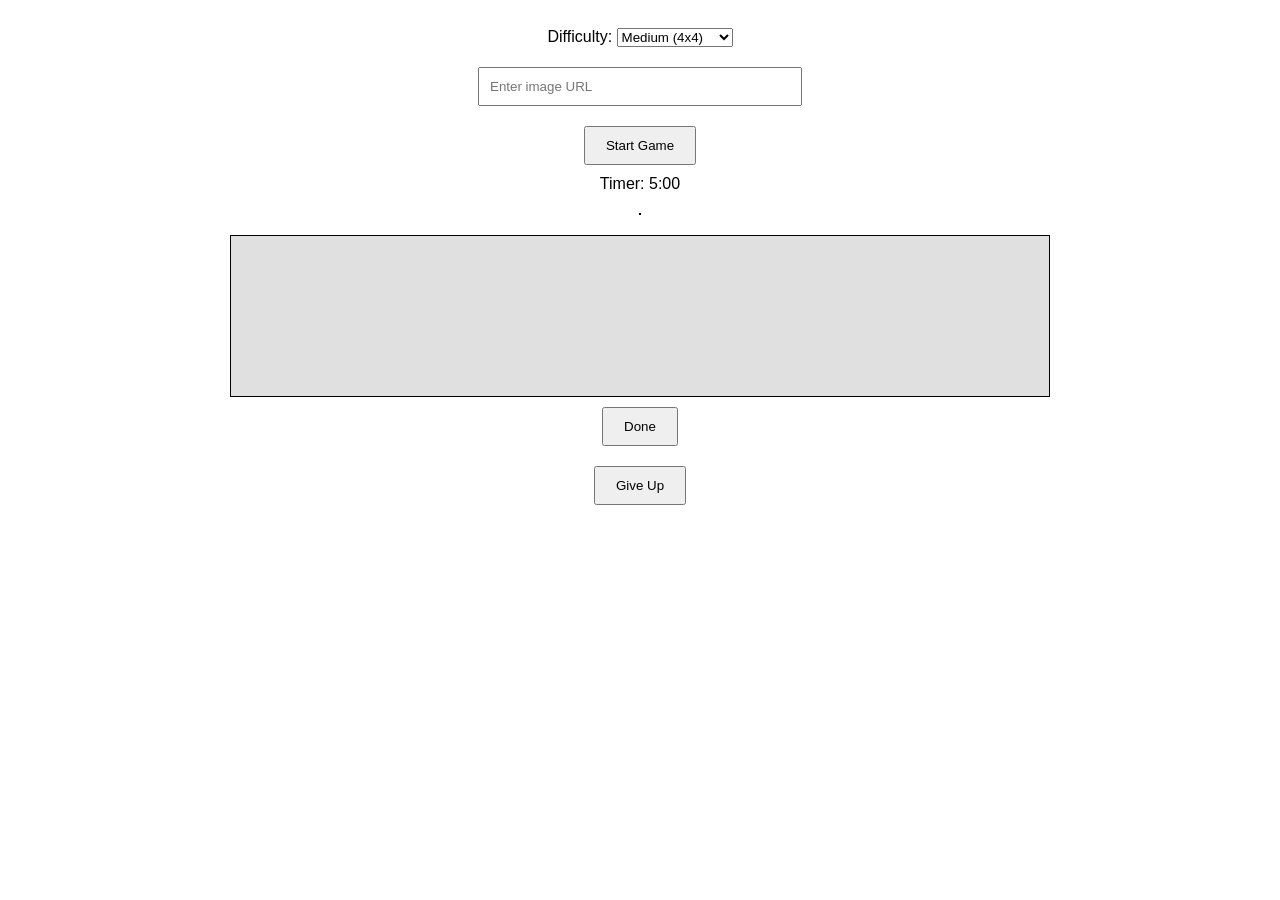
<file: index.html>
<!DOCTYPE html>
<html>
<head>
    <title>Jigsaw Puzzle Game</title>
    <style>
        body {
            font-family: sans-serif;
            display: flex;
            flex-direction: column;
            align-items: center;
        }
        .main-container {
            width: 80%;
            margin: 20px;
            display: flex; /* Added for better layout of children */
            flex-direction: column; /* Stack children vertically */
            align-items: center; /* Center children horizontally */
        }
        #frame1 {
            /* width will be set by JS based on image, height too */
            /* height: 400px; */ /* Default, will be overridden */
            border: 1px solid black; /* Keep border for visibility if grid fails */
            margin-top: 20px;
            background-color: #f0f0f0; /* Fallback background */
            display: grid; /* This will be configured by JS */
        }
        #frame2 {
            /* width will be set by JS based on image, height can be more flexible */
            width: 80%; /* Take more width to show pieces */
            min-height: 150px; /* Minimum height for piece area */
            border: 1px solid black;
            margin-top: 20px;
            background-color: #e0e0e0;
            display: flex;
            flex-wrap: wrap;
            gap: 5px; /* Gap between puzzle pieces */
            padding: 5px; /* Padding inside the frame */
            justify-content: center; /* Center pieces if they don't fill the row */
            overflow: auto; /* Add scroll for many pieces */
        }
        button {
            margin: 10px;
            padding: 10px 20px;
        }
        input[type="text"] {
            padding: 10px;
            margin: 10px;
            width: 300px;
        }
        .placeholder {
            background-color: #ddd;
            border: 1px dashed #999;
            box-sizing: border-box; /* Include padding and border in the element's total width and height */
        }
        .puzzle-piece-img {
            /* Adjust max-width/height if pieces are too large for frame2 */
            max-width: 100px; /* Example, might need adjustment based on piece size */
            max-height: 100px; /* Example */
            border: 1px solid #777;
            cursor: grab;
            /* Add/modify for touch: */
            -webkit-touch-callout: none; /* Disable callouts on iOS (e.g., copy/paste menu) */
            user-select: none; /* Prevent text selection on the image itself */
            -webkit-user-select: none; /* Safari */
            -moz-user-select: none; /* Firefox */
            -ms-user-select: none; /* IE/Edge */
        }
        #frame1 img { /* Style for the hint piece and later dropped pieces */
            box-sizing: border-box; /* Ensure border doesn't add to size, affecting grid */
            border: 1px solid blue; /* Clearly identify placed pieces */
            width: 100%; /* Make image fill the grid cell */
            height: 100%; /* Make image fill the grid cell */
            object-fit: cover; /* Cover the area, might crop but maintains aspect ratio */
        }
        .dragging {
            opacity: 0.5;
            border: 2px dashed red;
        }
        .drop-target-highlight {
            background-color: #lightgreen;
            border: 2px dashed green;
        }
        .correct-piece-temp {
            border: 3px solid green !important; /* !important to override other borders */
        }
        .incorrect-piece-temp {
            border: 3px solid red !important; /* !important to override other borders */
        }
    </style>
</head>
<body>
    <div class="main-container">
        <div>
            <label for="difficultySelect">Difficulty:</label>
            <select id="difficultySelect" style="margin-bottom: 10px;">
                <option value="3">Easy (3x3)</option>
                <option value="4" selected>Medium (4x4)</option>
                <option value="5">Hard (5x5)</option>
                <option value="6">Very Hard (6x6)</option>
            </select>
        </div>
        <input type="text" id="imageUrl" placeholder="Enter image URL">
        <button id="startGame">Start Game</button>
        <div>Timer: <span id="timer">5:00</span></div>
        <div id="frame1"></div>
        <div id="frame2"></div>
        <button id="done">Done</button>
        <button id="giveUp">Give Up</button>
    </div>
    <script>
        // Get DOM elements
        const imageUrlInput = document.getElementById('imageUrl');
        const startGameButton = document.getElementById('startGame');
        const frame1 = document.getElementById('frame1'); // Will be used later
        const frame2 = document.getElementById('frame2'); // Will be used later
        const timerDisplay = document.getElementById('timer');
        const doneButton = document.getElementById('done');
        const giveUpButton = document.getElementById('giveUp');
        const difficultySelect = document.getElementById('difficultySelect'); // Added

        // Array to store puzzle pieces and grid dimensions
        let puzzlePieces = [];
        let rows = 4; // Default, will be updated by difficultySelect
        let cols = 4; // Default, will be updated by difficultySelect
        let pieceWidth = 0;
        let pieceHeight = 0;
        let imageAspectRatio = 1;

        // Touch drag variables
        let touchDraggedPiece = null;
        let touchStartX, touchStartY;

        // Timer variables
        let timerInterval;
        let timeRemaining = 5 * 60; // 5 minutes in seconds


        // Event listener for the "Start Game" button
        startGameButton.addEventListener('click', startGame);

        // Event listeners for Done and Give Up buttons
        doneButton.addEventListener('click', validatePuzzle);

        giveUpButton.addEventListener('click', giveUpGame); // Changed this line


        function giveUpGame() {
            clearInterval(timerInterval);
            alert("You've given up! Here is the solution.");

            // Clear piece selection area
            frame2.innerHTML = '<h2>Game Over - Solution Shown</h2>';

            // Display solved puzzle in frame1
            frame1.innerHTML = ''; // Clear current board
            // Ensure frame1 grid styles are active (should be from startGame)
            // frame1.style.display = 'grid'; // Already set
            // frame1.style.gridTemplateColumns = `repeat(${cols}, ${pieceWidth}px)`; // Already set
            // frame1.style.gridTemplateRows = `repeat(${rows}, ${pieceHeight}px)`; // Already set

            if (!puzzlePieces || puzzlePieces.length === 0) {
                console.error("Original puzzle pieces not available for give up.");
                frame1.innerHTML = '<p>Sorry, solution cannot be displayed.</p>';
                return;
            }

            puzzlePieces.forEach(pieceData => {
                const img = document.createElement('img');
                img.src = pieceData.data;
                // Styling for image in grid cell is handled by #frame1 img CSS
                // (width: 100%; height: 100%; object-fit: cover;)
                img.style.gridColumnStart = pieceData.x + 1;
                img.style.gridRowStart = pieceData.y + 1;
                // Remove any validation classes if they were somehow applied
                img.classList.remove('correct-piece-temp', 'incorrect-piece-temp');
                frame1.appendChild(img);
            });

            // Disable game interaction buttons
            doneButton.disabled = true;
            giveUpButton.disabled = true;
        }

        function validatePuzzle() {
            clearInterval(timerInterval); // Stop the timer

            const childrenInFrame1 = Array.from(frame1.children);
            let allSlotsFilled = true;

            if (childrenInFrame1.length !== rows * cols) { // Check if total elements match grid size
                allSlotsFilled = false;
            } else {
                for (const child of childrenInFrame1) { // Check if all elements are images
                    if (child.tagName !== 'IMG') {
                        allSlotsFilled = false;
                        break;
                    }
                }
            }

            if (!allSlotsFilled) {
                alert("Please fill all puzzle slots before submitting.");
                // Timer remains stopped. User can continue or start a new game.
                return;
            }

            let allCorrect = true;
            const incorrectPiecesData = []; // Stores { element: imgElement, currentX: x, currentY: y }

            childrenInFrame1.forEach((imgElement, idx) => {
                // All children are guaranteed to be IMG elements if allSlotsFilled was true and passed.
                imgElement.classList.remove('correct-piece-temp', 'incorrect-piece-temp'); // Reset borders

                const currentX = idx % cols;
                const currentY = Math.floor(idx / cols);

                const originalX = parseInt(imgElement.dataset.originalX);
                const originalY = parseInt(imgElement.dataset.originalY);

                if (originalX === currentX && originalY === currentY) {
                    imgElement.classList.add('correct-piece-temp');
                } else {
                    allCorrect = false;
                    imgElement.classList.add('incorrect-piece-temp');
                    incorrectPiecesData.push({ element: imgElement, currentX: currentX, currentY: currentY });
                }
            });

            setTimeout(() => { // Timeout to allow user to see the temporary green/red borders
                if (allCorrect) {
                    alert("Congratulations! Puzzle solved!");
                    // Keep pieces in place with their green borders.
                    // Disable further interaction - e.g., make pieces in frame1 non-draggable (if they were)
                    // and clear frame2 or disable dragging from it.
                    frame2.innerHTML = "<p>Puzzle Solved!</p>"; // Example of disabling frame2
                    childrenInFrame1.forEach(img => {
                         img.classList.remove('incorrect-piece-temp'); // Ensure only green stays
                         img.classList.add('correct-piece-temp'); // Ensure green is there
                    });

                } else {
                    alert("Some pieces are incorrect. Incorrect pieces will be returned to the selection area.");

                    incorrectPiecesData.forEach(item => {
                        const imgToMove = item.element;
                        imgToMove.classList.remove('correct-piece-temp', 'incorrect-piece-temp'); // Reset border

                        // Restore properties for frame2
                        imgToMove.draggable = true;
                        imgToMove.classList.add('puzzle-piece-img');
                        imgToMove.style.width = pieceWidth + 'px'; // Use pieceWidth for frame2 pieces
                        imgToMove.style.height = pieceHeight + 'px'; // Use pieceHeight for frame2 pieces
                        frame2.appendChild(imgToMove);
                        addTouchListenersToPiece(imgToMove); // Re-attach touch listeners

                        // Create a new placeholder for its spot in frame1
                        const newPlaceholder = createPlaceholder(item.currentX, item.currentY);
                        newPlaceholder.style.gridColumnStart = item.currentX + 1; // Set grid position for new placeholder
                        newPlaceholder.style.gridRowStart = item.currentY + 1;  // Set grid position for new placeholder

                        // Replace the incorrect image with the new placeholder in frame1
                        if (imgToMove.parentNode === frame1) { // Ensure element is still child of frame1 before replacing
                           frame1.replaceChild(newPlaceholder, imgToMove);
                        }
                    });

                    // Reset borders for pieces that were initially correct but are still on board
                    childrenInFrame1.forEach(child => {
                        if (child.tagName === 'IMG' && !incorrectPiecesData.some(p => p.element === child)) {
                            child.classList.remove('correct-piece-temp', 'incorrect-piece-temp');
                            // Optionally, re-add correct-piece-temp if you want them to stay green
                            // For now, just removing temp validation styles from them.
                        }
                    });
                }
            }, 1000); // 1 second delay to show feedback
        }

        function startGame() {
            // Re-enable buttons for a new game
            doneButton.disabled = false;
            giveUpButton.disabled = false;

            // Get selected difficulty and set rows/cols
            const selectedDifficulty = parseInt(difficultySelect.value);
            rows = selectedDifficulty;
            cols = selectedDifficulty;

            const imageUrl = imageUrlInput.value.trim();

            if (!imageUrl) {
                alert('Please enter an image URL.');
                return;
            }

            // Clear previous state
            frame1.innerHTML = '';
            frame2.innerHTML = '';
            puzzlePieces = [];
            // Reset frame1 styles that might have been set by image size
            // Use a sensible default or manage through CSS classes if preferred
            frame1.style.width = '600px'; // Reset to default or make it dynamic based on container
            frame1.style.height = '400px'; // Reset to default


            const image = new Image();
            image.crossOrigin = "Anonymous";
            image.src = imageUrl;

            image.onload = () => {
                imageAspectRatio = image.width / image.height;

                // Optional: Minimum image size check
                const MIN_PIECE_DIMENSION = 25; // Pixels per piece side
                if (image.width < cols * MIN_PIECE_DIMENSION || image.height < rows * MIN_PIECE_DIMENSION) {
                    alert(`Image is too small for ${cols}x${rows} difficulty (each piece would be less than ${MIN_PIECE_DIMENSION}px). Please choose a larger image or lower difficulty.`);
                    // Consider re-enabling start button or other UI reset if needed
                    return; // Stop game setup
                }

                // Determine pieceWidth and pieceHeight based on frame1's *current* size and aspect ratio
                // This makes the puzzle board size relatively consistent.
                const frame1Width = frame1.offsetWidth;
                // Calculate frame1Height to maintain image aspect ratio based on its new width
                const frame1Height = frame1Width / imageAspectRatio;
                frame1.style.height = frame1Height + 'px';

                pieceWidth = frame1Width / cols;
                pieceHeight = frame1Height / rows;

                // Loop to create and store puzzle pieces
                for (let i = 0; i < rows; i++) {
                    for (let j = 0; j < cols; j++) {
                        const pieceCanvas = document.createElement('canvas');
                        pieceCanvas.width = pieceWidth;
                        pieceCanvas.height = pieceHeight;
                        const context = pieceCanvas.getContext('2d');

                        // Source coordinates and dimensions are from the original image
                        const sx = j * (image.width / cols);
                        const sy = i * (image.height / rows);
                        const sWidth = image.width / cols;
                        const sHeight = image.height / rows;

                        // Destination coordinates and dimensions are for the canvas (0,0 to pieceWidth,pieceHeight)
                        context.drawImage(
                            image,
                            sx,
                            sy,
                            sWidth,
                            sHeight,
                            0,               // dx (destination x on canvas)
                            0,               // dy (destination y on canvas)
                            pieceWidth,      // dWidth (destination width on canvas)
                            pieceHeight      // dHeight (destination height on canvas)
                        );

                        puzzlePieces.push({
                            x: j,
                            y: i,
                            data: pieceCanvas.toDataURL()
                        });
                    }
                }

                console.log('Puzzle pieces:', puzzlePieces);
                renderBoard();
                renderPieces();
                startTimer(); // Start the countdown timer
            };

            image.onerror = () => {
                alert('Error: Could not load the image. Please check the URL and try again.');
            };
        }

       function renderBoard() {
           if (puzzlePieces.length === 0) return;

           frame1.innerHTML = ''; // Clear existing content
           // Set grid properties for frame1
           frame1.style.display = 'grid';
           frame1.style.gridTemplateColumns = `repeat(${cols}, ${pieceWidth}px)`;
           frame1.style.gridTemplateRows = `repeat(${rows}, ${pieceHeight}px)`;
           frame1.style.gap = '2px'; // Small gap between pieces
           // Ensure frame1's dimensions are correctly set before this point if they depend on image size.
           // The startGame function now sets frame1's height based on aspect ratio.

           // The first piece (puzzlePieces[0]) is the hint.
           const hintPieceData = puzzlePieces[0];

           // Create placeholders or place the hint piece
           for (let r = 0; r < rows; r++) {
               for (let c = 0; c < cols; c++) {
                   if (r === hintPieceData.y && c === hintPieceData.x) {
                       // Place the hint piece
                       const hintImage = document.createElement('img');
                       hintImage.src = hintPieceData.data;
                       // hintImage.style.width = pieceWidth + 'px'; // No longer needed, covered by #frame1 img CSS
                       // hintImage.style.height = pieceHeight + 'px';// No longer needed, covered by #frame1 img CSS
                       hintImage.style.gridColumnStart = c + 1; // CSS grid is 1-indexed
                       hintImage.style.gridRowStart = r + 1;   // CSS grid is 1-indexed
                       hintImage.dataset.correct = 'true'; // Mark as correctly placed
                       hintImage.dataset.originalX = String(c); // Store original X
                       hintImage.dataset.originalY = String(r); // Store original Y
                       frame1.appendChild(hintImage);
                   } else {
                       // Use the helper to create placeholders
                       const placeholder = createPlaceholder(c, r);
                       // Explicitly set grid positioning for the new placeholder
                       placeholder.style.gridColumnStart = c + 1;
                       placeholder.style.gridRowStart = r + 1;
                       frame1.appendChild(placeholder);
                   }
               }
           }
       }

       function renderPieces() {
           if (puzzlePieces.length === 0) return;

           frame2.innerHTML = '';

           const piecesToShuffle = puzzlePieces.slice(1);
           piecesToShuffle.sort(() => Math.random() - 0.5);

           piecesToShuffle.forEach(piece => {
               const img = document.createElement('img');
               img.src = piece.data;
               img.draggable = true;
               img.dataset.originalX = String(piece.x);
               img.dataset.originalY = String(piece.y);
               img.classList.add('puzzle-piece-img');
               img.style.width = pieceWidth + 'px';
               img.style.height = pieceHeight + 'px';

               img.addEventListener('dragstart', (event) => {
                   event.dataTransfer.setData('text/plain', event.target.src);
                   event.dataTransfer.setData('originalX', event.target.dataset.originalX);
                   event.dataTransfer.setData('originalY', event.target.dataset.originalY);
                   event.target.classList.add('dragging'); // Add class for visual feedback
                   // Store the ID of the dragged element if it has one, or use src to find it later
                   // For simplicity, we'll find it by the 'dragging' class in the drop handler
               });

               img.addEventListener('dragend', (event) => {
                   event.target.classList.remove('dragging'); // Clean up class
               });

                // Add touch listeners using the new refactored function
                addTouchListenersToPiece(img);

               frame2.appendChild(img);
           });
       }

       function addTouchListenersToPiece(imgElement) {
           imgElement.addEventListener('touchstart', handleTouchStart, { passive: false });
           imgElement.addEventListener('touchmove', handleTouchMove, { passive: false });
           imgElement.addEventListener('touchend', handleTouchEnd);
       }

       // Touch Event Handlers
       function handleTouchStart(event) {
           event.preventDefault(); // Prevent default touch actions like scrolling
           touchDraggedPiece = event.target;

           const rect = touchDraggedPiece.getBoundingClientRect();
           touchStartX = event.touches[0].clientX - rect.left;
           touchStartY = event.touches[0].clientY - rect.top;

           touchDraggedPiece.classList.add('dragging');
           touchDraggedPiece.style.position = 'fixed'; // Use fixed for viewport-relative positioning
           touchDraggedPiece.style.zIndex = '1000';   // Ensure it's on top

           // Initial position update to follow touch
           touchDraggedPiece.style.left = (event.touches[0].clientX - touchStartX) + 'px';
           touchDraggedPiece.style.top = (event.touches[0].clientY - touchStartY) + 'px';
       }

       function handleTouchMove(event) {
           event.preventDefault(); // Prevent scrolling while dragging piece
           if (!touchDraggedPiece) return;

           const touchX = event.touches[0].clientX;
           const touchY = event.touches[0].clientY;

           touchDraggedPiece.style.left = (touchX - touchStartX) + 'px';
           touchDraggedPiece.style.top = (touchY - touchStartY) + 'px';

           // Highlight drop target
           document.querySelectorAll('.placeholder.drop-target-highlight').forEach(p => p.classList.remove('drop-target-highlight'));
           let targetElement = findDropTarget(touchX, touchY);
           if (targetElement) {
               targetElement.classList.add('drop-target-highlight');
           }
       }

       function findDropTarget(x, y) {
           const placeholders = frame1.querySelectorAll('.placeholder');
           for (const placeholder of placeholders) {
               const rect = placeholder.getBoundingClientRect();
               if (x > rect.left && x < rect.right && y > rect.top && y < rect.bottom) {
                   return placeholder;
               }
           }
           // Also check if over an already placed piece (not the hint, not itself if that's possible)
           // For now, only placeholders are drop targets for simplicity with touch.
           return null;
       }

       function handleTouchEnd(event) {
           // event.preventDefault(); // Not always necessary for touchend, but can be good practice
           if (!touchDraggedPiece) return;

           document.querySelectorAll('.placeholder.drop-target-highlight').forEach(p => p.classList.remove('drop-target-highlight'));

           const touchX = event.changedTouches[0].clientX;
           const touchY = event.changedTouches[0].clientY;
           let targetPlaceholder = findDropTarget(touchX, touchY);

           if (targetPlaceholder) {
               const draggedSrc = touchDraggedPiece.src;
               const originalX = touchDraggedPiece.dataset.originalX;
               const originalY = touchDraggedPiece.dataset.originalY;

               const droppedImage = document.createElement('img');
               droppedImage.src = draggedSrc;
               droppedImage.dataset.originalX = originalX;
               droppedImage.dataset.originalY = originalY;
               // CSS for #frame1 img will style it (width:100%, height:100%, object-fit:cover)

               // Replace placeholder with the new image
               // The placeholder itself knows its grid target data (dataset.x, dataset.y)
               // But for grid placement, we need to set gridColumnStart/RowStart on the new image
               droppedImage.style.gridColumnStart = parseInt(targetPlaceholder.dataset.x) + 1;
               droppedImage.style.gridRowStart = parseInt(targetPlaceholder.dataset.y) + 1;

               if (targetPlaceholder.parentNode === frame1) {
                    frame1.replaceChild(droppedImage, targetPlaceholder);
               } else {
                    console.error("Target placeholder's parent is not frame1. This shouldn't happen.");
               }
               touchDraggedPiece.remove(); // Remove original piece from frame2
           } else {
               // No valid drop target, reset piece style (it will snap back)
               touchDraggedPiece.style.position = ''; // Reset to default (likely 'static' or as per CSS class)
               touchDraggedPiece.style.zIndex = '';
               touchDraggedPiece.style.left = '';
               touchDraggedPiece.style.top = '';
           }

           touchDraggedPiece.classList.remove('dragging');
           touchDraggedPiece = null;
       }

       function createPlaceholder(x, y) {
           const placeholder = document.createElement('div');
           placeholder.classList.add('placeholder');
           // Grid position is set when appending to frame1 by its order,
           // but setting style can be a fallback or for explicit control if needed.
           // placeholder.style.gridColumnStart = x + 1;
           // placeholder.style.gridRowStart = y + 1;
           placeholder.dataset.x = String(x); // Store target X
           placeholder.dataset.y = String(y); // Store target Y

           // Add drop event listeners
           placeholder.addEventListener('dragover', (event) => {
               event.preventDefault(); // Allow drop
               placeholder.classList.add('drop-target-highlight');
           });
           placeholder.addEventListener('dragleave', () => {
               placeholder.classList.remove('drop-target-highlight');
           });
           placeholder.addEventListener('drop', handleDrop); // Assumes handleDrop is defined
           return placeholder;
       }

       function handleDrop(event) {
           event.preventDefault();
           const draggedSrc = event.dataTransfer.getData('text/plain');
           const originalX = event.dataTransfer.getData('originalX');
           const originalY = event.dataTransfer.getData('originalY');

           // The drop target is the placeholder div
           const placeholder = event.target;
           placeholder.classList.remove('drop-target-highlight');

           // Create a new image element for the puzzle board
           const droppedImage = document.createElement('img');
           droppedImage.src = draggedSrc;
           droppedImage.dataset.originalX = originalX;
           droppedImage.dataset.originalY = originalY;
           // Styling for image in grid cell is handled by #frame1 img CSS

           // Replace placeholder with the new image
           if (placeholder.parentNode) { // Check if placeholder is still in DOM
               placeholder.parentNode.replaceChild(droppedImage, placeholder);
           }


           // Remove the original dragged image from frame2
           // Find it by the 'dragging' class which should still be on the source element
           // (dragend hasn't fired yet for the source element)
           const draggedElementFromFrame2 = frame2.querySelector('img.dragging');
           if (draggedElementFromFrame2 && draggedElementFromFrame2.src === draggedSrc) {
               draggedElementFromFrame2.remove();
           }
           // If not found by class (e.g. if dragend fired too quickly for some reason),
           // you might need a more robust way to find it, e.g. by src if srcs are unique enough.
           // For now, relying on the 'dragging' class.
       }

       function updateTimerDisplay(seconds) {
           const minutes = Math.floor(seconds / 60);
           const secs = seconds % 60;
           timerDisplay.textContent = `${minutes}:${secs < 10 ? '0' : ''}${secs}`;
       }

       function startTimer() {
           clearInterval(timerInterval); // Clear any existing timer
           timeRemaining = 5 * 60; // Reset to 5 minutes (or your desired time)
           updateTimerDisplay(timeRemaining);

           timerInterval = setInterval(() => {
               timeRemaining--;
               updateTimerDisplay(timeRemaining);

               if (timeRemaining <= 0) {
                   clearInterval(timerInterval);
                   alert("Time's up! Game Over.");
                   // Optionally, disable further interactions
                   // e.g., make pieces non-draggable, disable buttons
                   // For now, an alert is sufficient.
                   // Consider calling a function like handleGameOver() here.
               }
           }, 1000);
       }
    </script>
</body>
</html>
</file>
